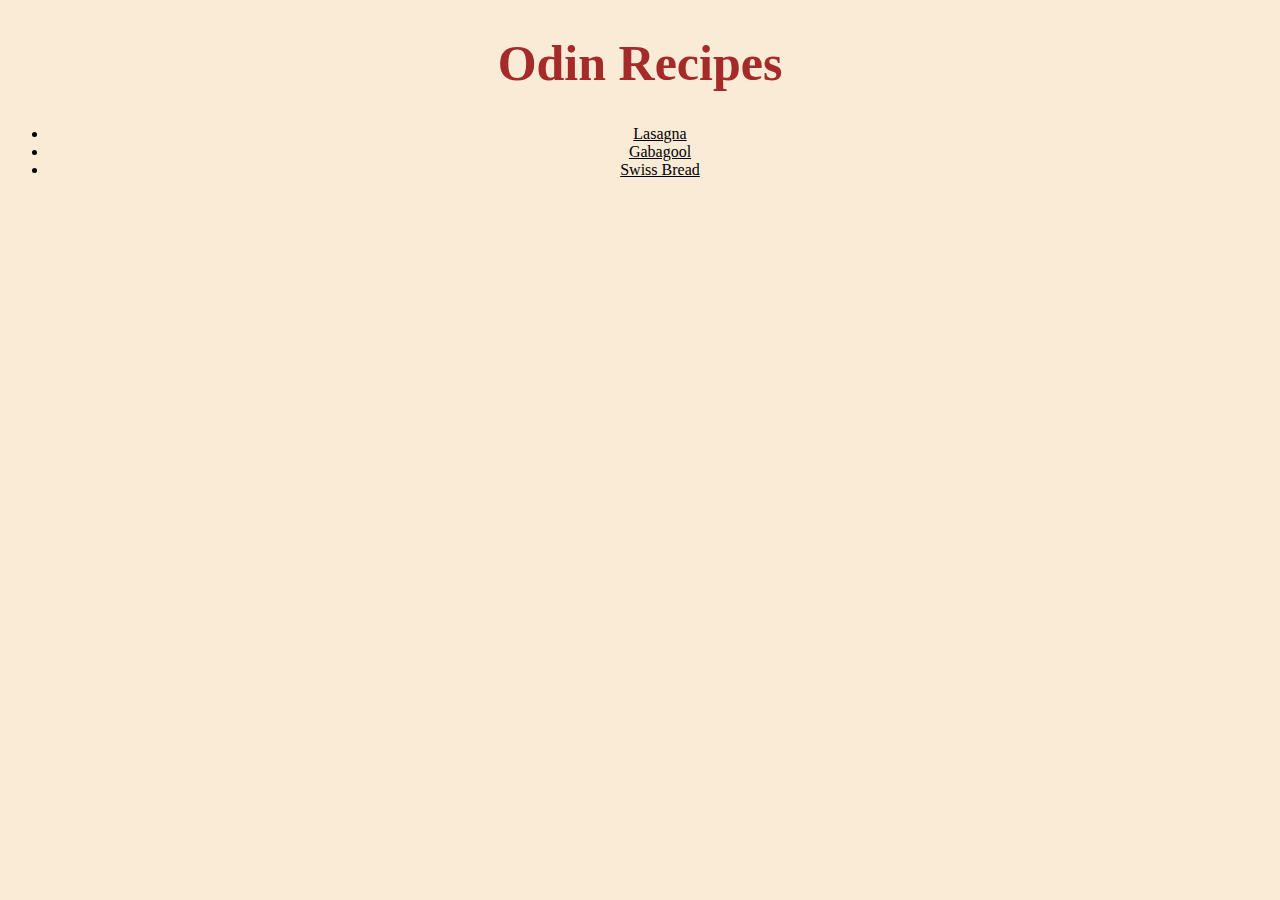
<file: index.html>
<!DOCTYPE html>
<html lang="en">

    <head>
        <meta charset="UTF-8">
        <meta name="viewport" content="width=device-width, initial-scale=1.0">
        <link rel="stylesheet" href="style.css">
        <title>Odin Recipes</title>
    </head>

    <body>
        <h1>Odin Recipes</h1>

        <ul>
            <li><a href="recipes/lasagna.html">Lasagna</a></li>
            <li><a href="recipes/gabagool.html">Gabagool</a></li>
            <li><a href="recipes/swiss-bread.html">Swiss Bread</a></li>
        </ul>
        
    </body>

</html>
</file>
<file: style.css>
* {
    background-color: antiquewhite;
    color: black;
    text-align: center;
    font-size: 16px;
}

img {
    width: auto;
    height: 250px;
}

h1 {
    font-size: 50px;
    color: brown;
}

h3 {
    font-size: 20px;
    color: brown;
}
</file>
